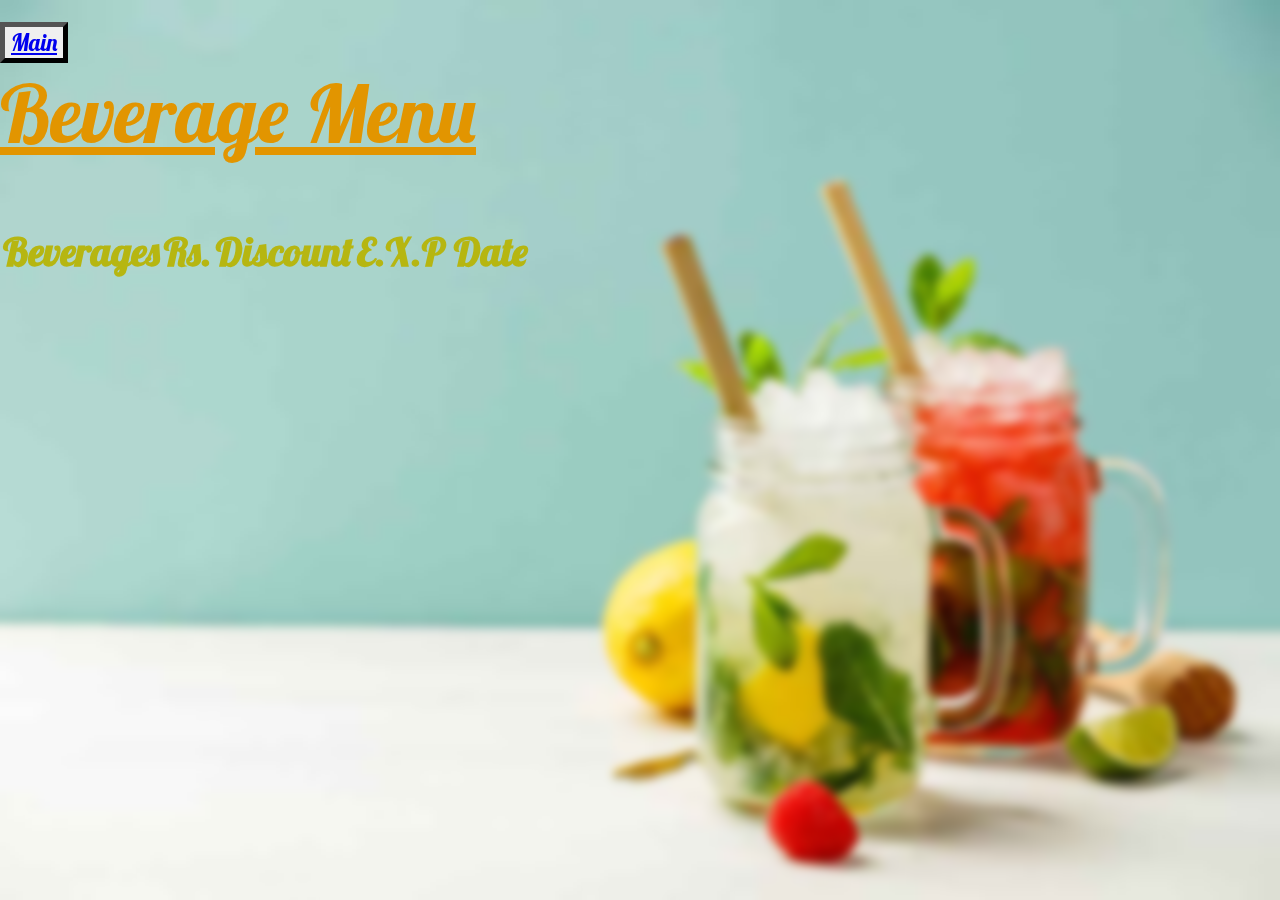
<file: Pgs/beverageMenu.html>
<!DOCTYPE html>
<html lang="en">

<head>
  <meta charset="utf-8">
  <meta name="viewport" content="width=device-width, initial-scale=1">
  <title>Beverage Menu</title>
  <link rel="stylesheet" href="../Style/burger-menu.css">
  <link rel="stylesheet" href="../Style/beverage-menu.css">
  <link href="https://cdn.jsdelivr.net/npm/bootstrap@5.3.2/dist/css/bootstrap.min.css" rel="stylesheet"
    integrity="sha384-T3c6CoIi6uLrA9TneNEoa7RxnatzjcDSCmG1MXxSR1GAsXEV/Dwwykc2MPK8M2HN" crossorigin="anonymous">

  <link rel="preconnect" href="https://fonts.googleapis.com">
  <link rel="preconnect" href="https://fonts.gstatic.com" crossorigin>
  <link rel="preconnect" href="https://fonts.googleapis.com">
  <link rel="preconnect" href="https://fonts.gstatic.com" crossorigin>
  <link
    href="https://fonts.googleapis.com/css2?family=Leckerli+One&family=Lilita+One&family=Lobster&family=Roboto:ital,wght@0,400;1,300&display=swap"
    rel="stylesheet">
</head>

<body>
  <div class="container col-lg-12 col-md-4">
    <div class="row">
      <div class="col-1 text-center">
        <button type="button" class="btn btn-outline-danger" id="main">
        <a href="./menu.html"> Main</a>
         </button>
      </div>
      <div class="col-10 text-center" id="burger-menu">
        Beverage Menu
      </div>
    </div>
    <table class="table" id="tbl">
      <thead>
        <tr>
          <th scope="col" id="top">Beverages</th>
          <th scope="col" id="top">Rs.</th>
          <th scope="col" id="top">Discount</th>
          <th scope="col" id="top">E.X.P Date</th>
        </tr>
        <tbody>
          
        </tbody>
      </thead>
    </table>
    <Script src="../Js/bevUpdate.js"></Script>
    <script src="https://cdn.jsdelivr.net/npm/bootstrap@5.3.2/dist/js/bootstrap.bundle.min.js"
      integrity="sha384-C6RzsynM9kWDrMNeT87bh95OGNyZPhcTNXj1NW7RuBCsyN/o0jlpcV8Qyq46cDfL"
      crossorigin="anonymous"></script>
</body>

</html>
</file>
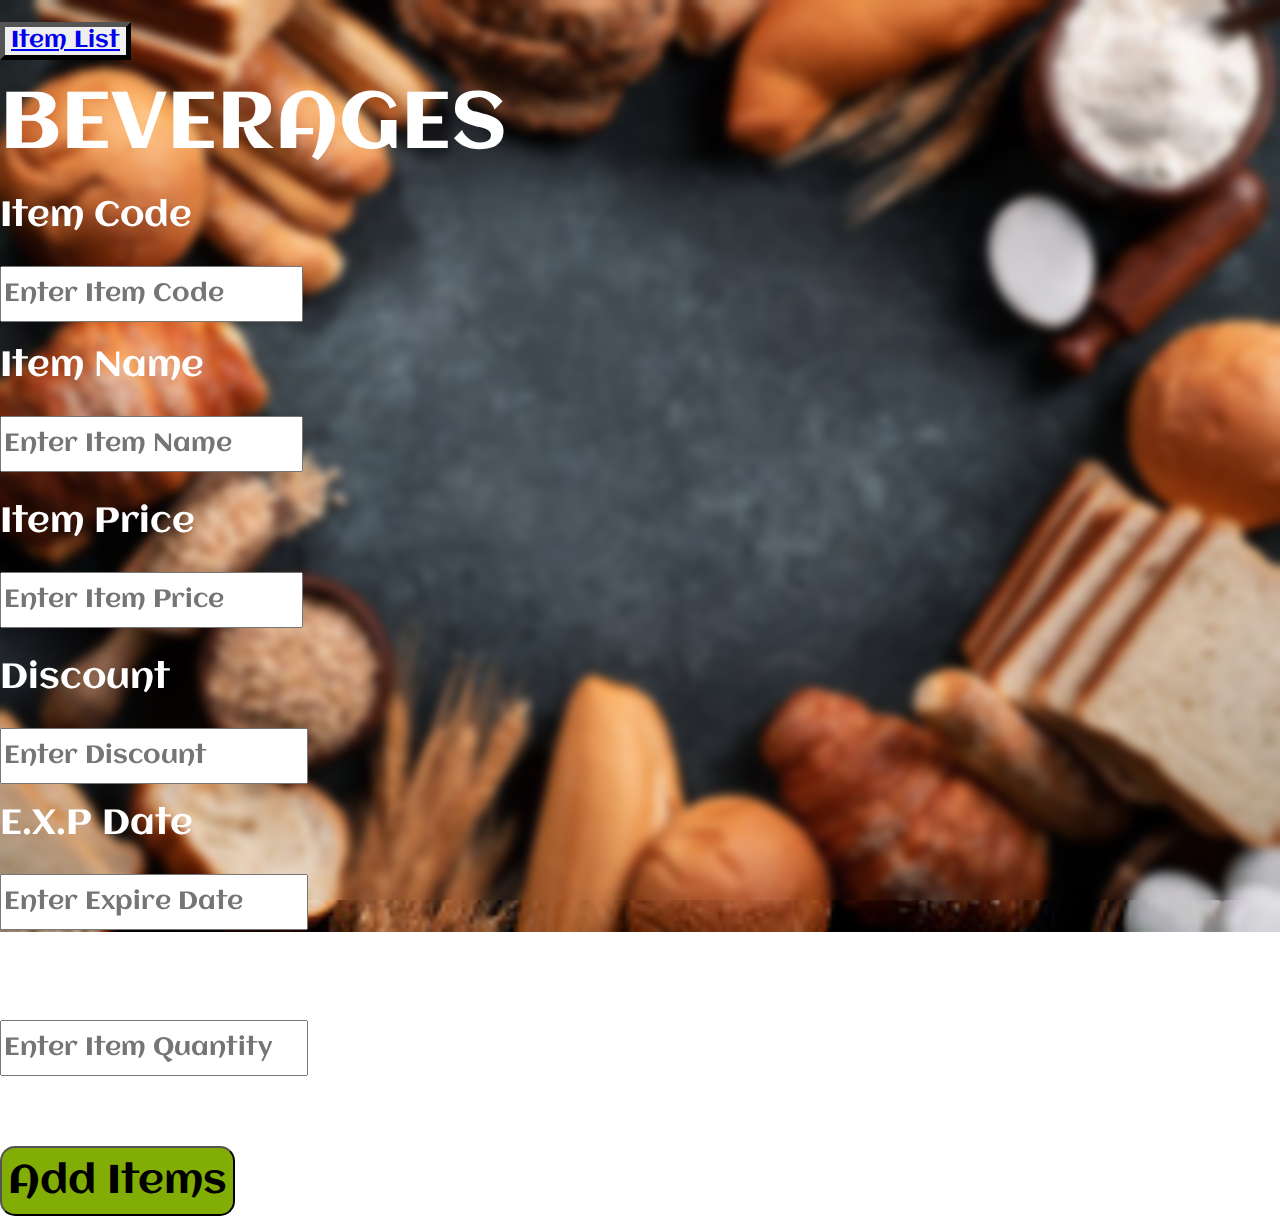
<file: Pgs/beveragesItem.html>
<!doctype html>
<html lang="en">

<head>
    <meta charset="utf-8">
    <meta name="viewport" content="width=device-width, initial-scale=1">
    <title>Add Item-Beverages</title>
    <link href="https://cdn.jsdelivr.net/npm/bootstrap@5.3.2/dist/css/bootstrap.min.css" rel="stylesheet"
        integrity="sha384-T3c6CoIi6uLrA9TneNEoa7RxnatzjcDSCmG1MXxSR1GAsXEV/Dwwykc2MPK8M2HN" crossorigin="anonymous">
    <link rel="stylesheet" href="../Style/burger-item.css">
    <link rel="preconnect" href="https://fonts.googleapis.com">
    <link rel="preconnect" href="https://fonts.gstatic.com" crossorigin>
    <link href="https://fonts.googleapis.com/css2?family=Aclonica&display=swap" rel="stylesheet">
</head>

<body>
    <div class="container">
       <form action="beverageMenu.html">
        <div class="row">
            <div class="col-1 text-center">
                <button type="button" class="btn btn-outline-danger" id="btn">
                <a href="./addItemMenu.html"> Item&nbspList</a>
                   </button>
            </div>
            <div class="col-lg-10 text-center" id="title">
                BEVERAGES
            </div>
        </div>
        <div class="row">
            <div class="col-lg-3 col-md-12 text-center" id="lbl">
               Item Code    
            </div>
            <div class="txt col-lg-8 col-md-6 text-center" >
                <input class="form-control txt" type="text" placeholder="Enter Item Code" aria-label="default input example" id="txtCode">
            </div>
        </div>
        <div class="row">
            <div class="col-lg-3 col-md-12 text-center" id="lbl">
               Item Name    
            </div>
            <div class="col-lg-8 col-md-6 text-center" >
                <input class="form-control txt" type="text" placeholder="Enter Item Name" aria-label="default input example" id="txtName" >
            </div>
        </div>
        <div class="row">
            <div class="col-lg-3 col-md-12 text-center" id="lbl">
               Item Price    
            </div>
            <div class="col-lg-8 col-md-6 text-center" >
                <input class="form-control txt" type="text" placeholder="Enter Item Price" aria-label="default input example" id="txtPrice">
            </div>
        </div>
        <div class="row">
            <div class="col-lg-3 col-md-12 text-center" id="lbl">
               Discount    
            </div>
            <div class="col-lg-8 col-md-6 text-center" >
                <input class="form-control txtD" type="text" placeholder="Enter Discount" aria-label="default input example" id="txtDis" >
            </div>
        </div>
        <div class="row">
            <div class="col-lg-3 col-md-12 text-center" id="lbl">
               E.X.P Date    
            </div>
            <div class="col-lg-8 col-md-6 text-center" >
                <input class="form-control txtD" type="text" placeholder="Enter Expire Date" aria-label="default input example" id="txtExp" >
            </div>
        </div>
        <div class="row">
            <div class="col-lg-3 col-md-12 text-center" id="lbl">
               Item Qty    
            </div>
            <div class="col-lg-8 col-md-6 text-center" >
                <input class="form-control txtD" type="text" placeholder="Enter Item Quantity" aria-label="default input example" id="txtQty">
            </div>
        </div>
        <div class="row">
            <div class="col-12 text-lg-end text-sm-end">
                <button type="button" class="btn btn-success btnAdd" onclick="add()">Add&nbsp;Items</button>
            </div>
        </div>
       </form>
    </div>


    <script src="../Js/bevAdd.js"></script>
    <script src="https://cdn.jsdelivr.net/npm/bootstrap@5.3.2/dist/js/bootstrap.bundle.min.js"
        integrity="sha384-C6RzsynM9kWDrMNeT87bh95OGNyZPhcTNXj1NW7RuBCsyN/o0jlpcV8Qyq46cDfL"
        crossorigin="anonymous"></script>
</body>

</html>
</file>
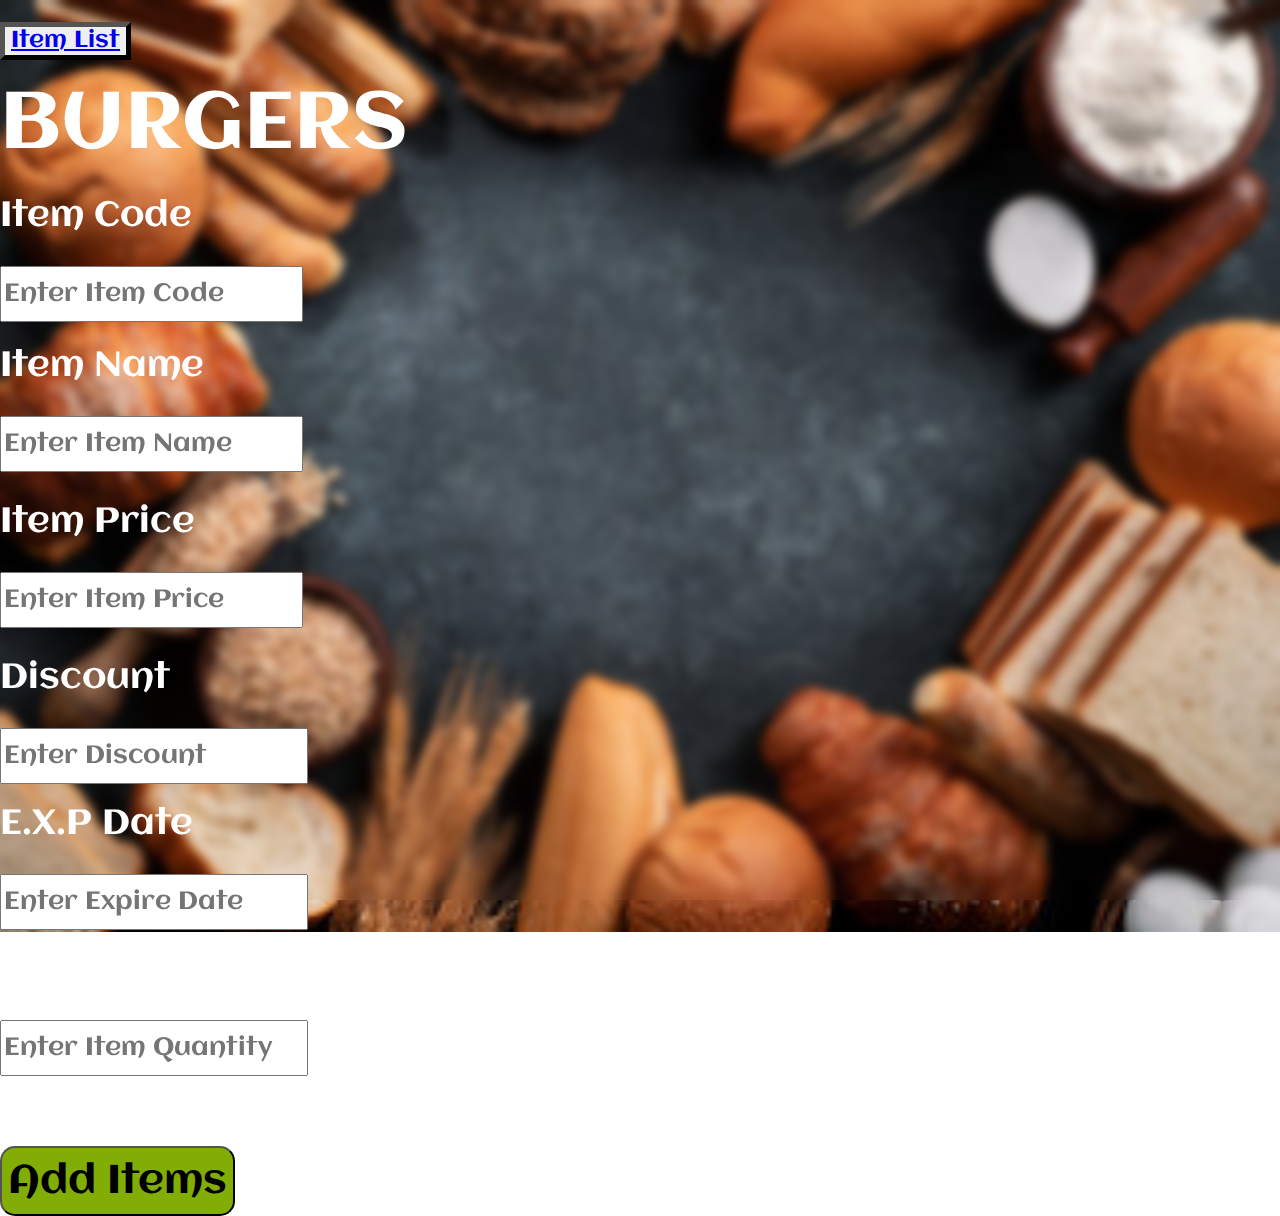
<file: Pgs/burgerItem.html>
<!doctype html>
<html lang="en">

<head>
    <meta charset="utf-8">
    <meta name="viewport" content="width=device-width, initial-scale=1">
    <title>Add Item-Burger</title>
    <link href="https://cdn.jsdelivr.net/npm/bootstrap@5.3.2/dist/css/bootstrap.min.css" rel="stylesheet"
        integrity="sha384-T3c6CoIi6uLrA9TneNEoa7RxnatzjcDSCmG1MXxSR1GAsXEV/Dwwykc2MPK8M2HN" crossorigin="anonymous">
    <link rel="stylesheet" href="../Style/burger-item.css">
    <link rel="preconnect" href="https://fonts.googleapis.com">
    <link rel="preconnect" href="https://fonts.gstatic.com" crossorigin>
    <link href="https://fonts.googleapis.com/css2?family=Aclonica&display=swap" rel="stylesheet">
</head>

<body>
    <div class="container">
        <form action="burgerMenu.html">
            <div class="row">
                <div class="col-1 text-center">
                    <button type="button" class="btn btn-outline-danger" id="btn">
                        <a href="./addItemMenu.html">Item&nbspList</a>
                    </button>
                </div>
                <div class="col-lg-10 text-center" id="title">
                    BURGERS
                </div>
            </div>
            <div class="row">
                <div class="col-lg-3 col-md-12 text-center" id="lbl">
                    Item Code
                </div>
                <div class="txt col-lg-8 col-md-6 text-center">
                    <input class="form-control txt" type="text" placeholder="Enter Item Code"
                        aria-label="default input example" id="txtCode">
                </div>
            </div>
            <div class="row">
                <div class="col-lg-3 col-md-12 text-center" id="lbl">
                    Item Name
                </div>
                <div class="col-lg-8 col-md-6 text-center">
                    <input class="form-control txt" type="text" placeholder="Enter Item Name"
                        aria-label="default input example" id="txtName">
                </div>
            </div>
            <div class="row">
                <div class="col-lg-3 col-md-12 text-center" id="lbl">
                    Item Price
                </div>
                <div class="col-lg-8 col-md-6 text-center">
                    <input class="form-control txt" type="text" placeholder="Enter Item Price"
                        aria-label="default input example" id="txtPrice">
                </div>
            </div>
            <div class="row">
                <div class="col-lg-3 col-md-12 text-center" id="lbl">
                    Discount
                </div>
                <div class="col-lg-8 col-md-6 text-center">
                    <input class="form-control txtD" type="text" placeholder="Enter Discount"
                        aria-label="default input example" id="txtDis">
                </div>
            </div>
            <div class="row">
                <div class="col-lg-3 col-md-12 text-center" id="lbl">
                    E.X.P Date
                </div>
                <div class="col-lg-8 col-md-6 text-center">
                    <input class="form-control txtD" type="text" placeholder="Enter Expire Date"
                        aria-label="default input example" id="txtExp">
                </div>
            </div>
            <div class="row">
                <div class="col-lg-3 col-md-12 text-center" id="lbl">
                    Item Qty
                </div>
                <div class="col-lg-8 col-md-6 text-center">
                    <input class="form-control txtD" type="text" placeholder="Enter Item Quantity"
                        aria-label="default input example" id="txtQty">
                </div>
            </div>
            <div class="row">
                <div class="col-12 text-lg-end text-sm-end">
                    <button type="button" class="btn btn-success btnAdd" onclick="add()">Add&nbsp;Items</button>
                </div>
            </div>
        </form>
    </div>


    <script src="../Js/BurgerAdd.js"></script>
    <script src="https://cdn.jsdelivr.net/npm/bootstrap@5.3.2/dist/js/bootstrap.bundle.min.js"
        integrity="sha384-C6RzsynM9kWDrMNeT87bh95OGNyZPhcTNXj1NW7RuBCsyN/o0jlpcV8Qyq46cDfL"
        crossorigin="anonymous"></script>
</body>

</html>
</file>
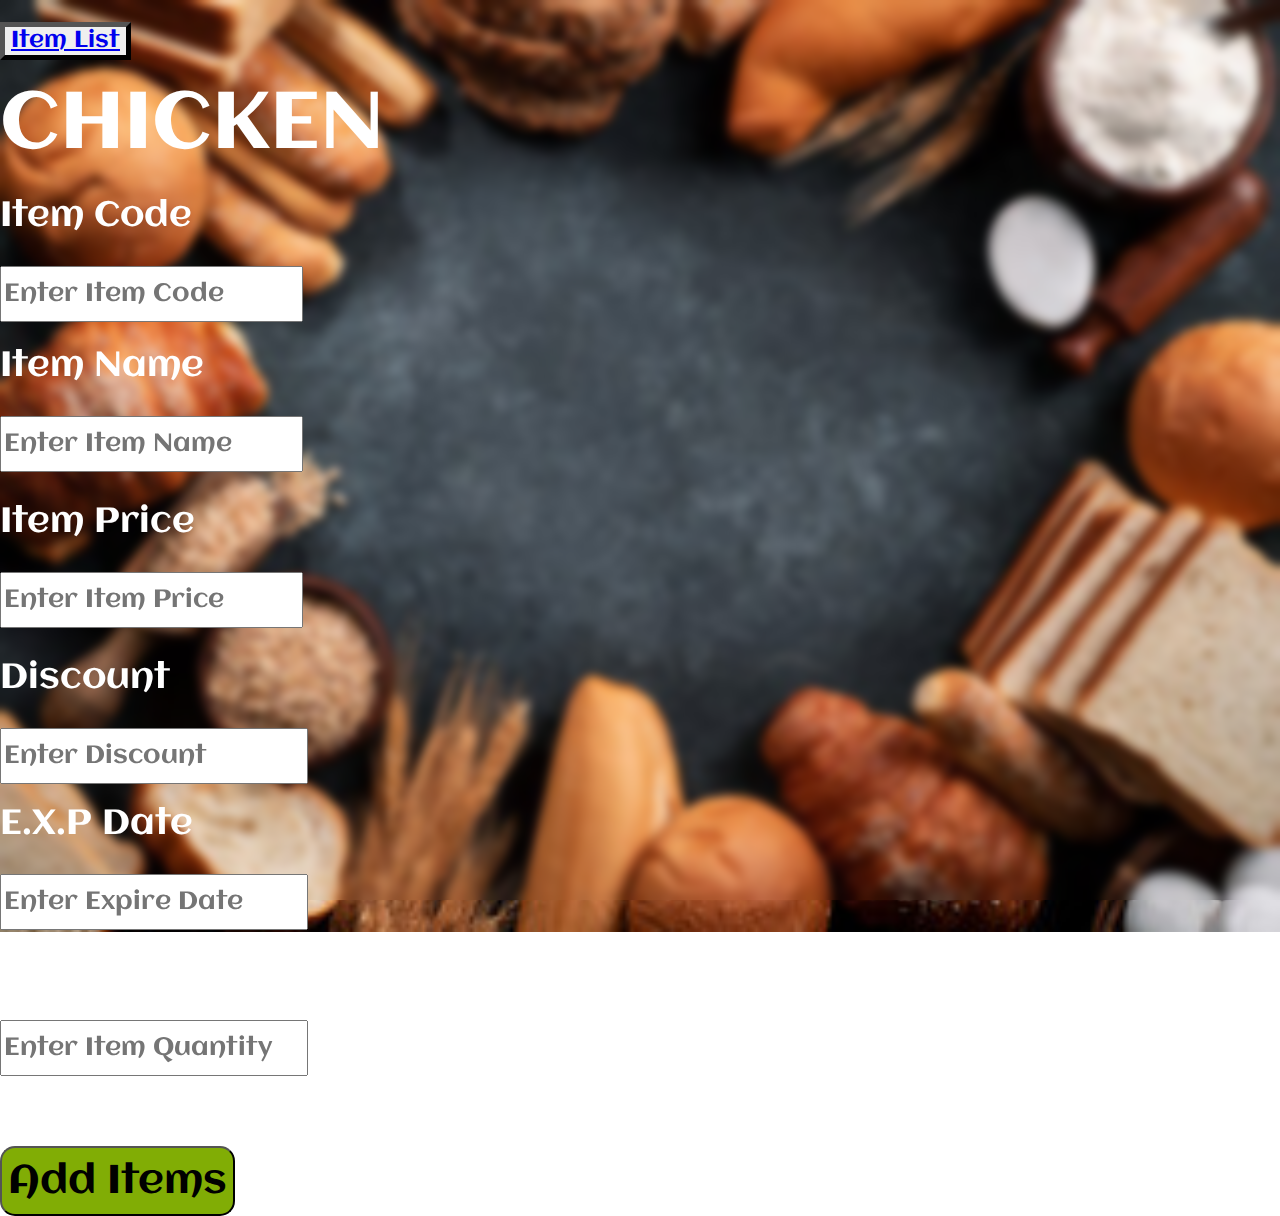
<file: Pgs/chickenItem.html>
<!doctype html>
<html lang="en">

<head>
    <meta charset="utf-8">
    <meta name="viewport" content="width=device-width, initial-scale=1">
    <title>Add Item-Chicken</title>
    <link href="https://cdn.jsdelivr.net/npm/bootstrap@5.3.2/dist/css/bootstrap.min.css" rel="stylesheet"
        integrity="sha384-T3c6CoIi6uLrA9TneNEoa7RxnatzjcDSCmG1MXxSR1GAsXEV/Dwwykc2MPK8M2HN" crossorigin="anonymous">
    <link rel="stylesheet" href="../Style/burger-item.css">
    <link rel="preconnect" href="https://fonts.googleapis.com">
    <link rel="preconnect" href="https://fonts.gstatic.com" crossorigin>
    <link href="https://fonts.googleapis.com/css2?family=Aclonica&display=swap" rel="stylesheet">
</head>

<body>
    <div class="container">
        <form action="chickenMenu.html">
            <div class="row">
                <div class="col-1 text-center">
                    <button type="button" class="btn btn-outline-danger" id="btn">
                        <a href="./addItemMenu.html"> Item&nbspList</a>
                       </button>
                </div>
                <div class="col-lg-10 text-center" id="title">
                    CHICKEN
                </div>
            </div>
            <div class="row">
                <div class="col-lg-3 col-md-12 text-center" id="lbl">
                    Item Code
                </div>
                <div class="txt col-lg-8 col-md-6 text-center">
                    <input class="form-control txt" type="text" placeholder="Enter Item Code"
                        aria-label="default input example" id="txtCode">
                </div>
            </div>
            <div class="row">
                <div class="col-lg-3 col-md-12 text-center" id="lbl">
                    Item Name
                </div>
                <div class="col-lg-8 col-md-6 text-center">
                    <input class="form-control txt" type="text" placeholder="Enter Item Name"
                        aria-label="default input example" id="txtName">
                </div>
            </div>
            <div class="row">
                <div class="col-lg-3 col-md-12 text-center" id="lbl">
                    Item Price
                </div>
                <div class="col-lg-8 col-md-6 text-center">
                    <input class="form-control txt" type="text" placeholder="Enter Item Price"
                        aria-label="default input example" id="txtPrice">
                </div>
            </div>
            <div class="row">
                <div class="col-lg-3 col-md-12 text-center" id="lbl">
                    Discount
                </div>
                <div class="col-lg-8 col-md-6 text-center">
                    <input class="form-control txtD" type="text" placeholder="Enter Discount"
                        aria-label="default input example" id="txtDis">
                </div>
            </div>
            <div class="row">
                <div class="col-lg-3 col-md-12 text-center" id="lbl">
                    E.X.P Date
                </div>
                <div class="col-lg-8 col-md-6 text-center">
                    <input class="form-control txtD" type="text" placeholder="Enter Expire Date"
                        aria-label="default input example" id="txtExp">
                </div>
            </div>
            <div class="row">
                <div class="col-lg-3 col-md-12 text-center" id="lbl">
                    Item Qty
                </div>
                <div class="col-lg-8 col-md-6 text-center">
                    <input class="form-control txtD" type="text" placeholder="Enter Item Quantity"
                        aria-label="default input example" id="txtQty">
                </div>
            </div>
            <div class="row">
                <div class="col-12 text-lg-end text-sm-end">
                    <button type="button" class="btn btn-success btnAdd" onclick="add()">Add&nbsp;Items</button>
                </div>
            </div>
        </form>
    </div>


    <script src="../Js/chickenAdd.js"></script>
    <script src="https://cdn.jsdelivr.net/npm/bootstrap@5.3.2/dist/js/bootstrap.bundle.min.js"
        integrity="sha384-C6RzsynM9kWDrMNeT87bh95OGNyZPhcTNXj1NW7RuBCsyN/o0jlpcV8Qyq46cDfL"
        crossorigin="anonymous"></script>
</body>

</html>
</file>
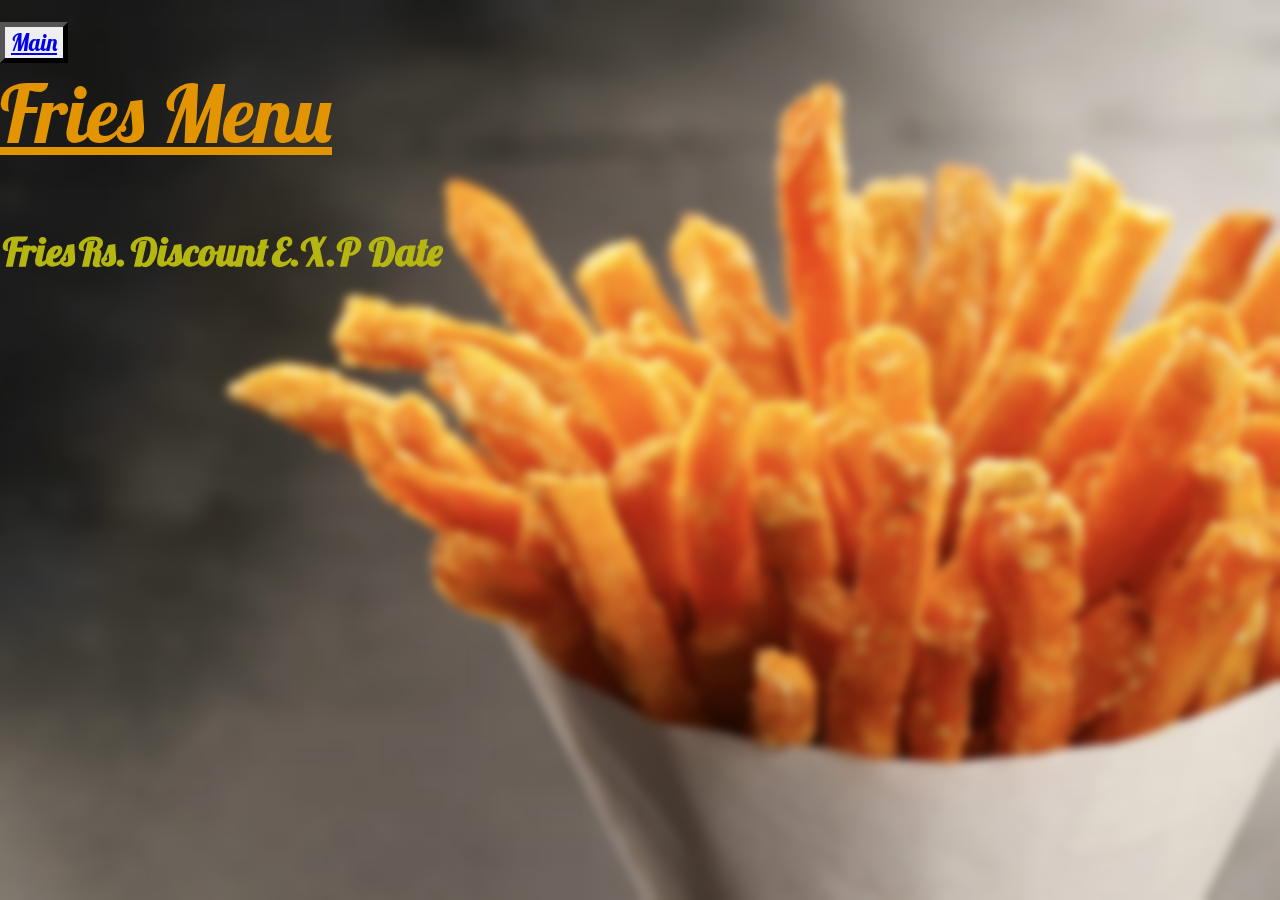
<file: Pgs/friesMenu.html>
<!DOCTYPE html>
<html lang="en">

<head>
  <meta charset="utf-8">
  <meta name="viewport" content="width=device-width, initial-scale=1">
  <title>Fries Menu</title>
  <link rel="stylesheet" href="../Style/burger-menu.css">
  <link rel="stylesheet" href="../Style/fries-menu.css">
  <link href="https://cdn.jsdelivr.net/npm/bootstrap@5.3.2/dist/css/bootstrap.min.css" rel="stylesheet"
    integrity="sha384-T3c6CoIi6uLrA9TneNEoa7RxnatzjcDSCmG1MXxSR1GAsXEV/Dwwykc2MPK8M2HN" crossorigin="anonymous">

  <link rel="preconnect" href="https://fonts.googleapis.com">
  <link rel="preconnect" href="https://fonts.gstatic.com" crossorigin>
  <link rel="preconnect" href="https://fonts.googleapis.com">
  <link rel="preconnect" href="https://fonts.gstatic.com" crossorigin>
  <link
    href="https://fonts.googleapis.com/css2?family=Leckerli+One&family=Lilita+One&family=Lobster&family=Roboto:ital,wght@0,400;1,300&display=swap"
    rel="stylesheet">
</head>

<body>
  <div class="container col-lg-12 col-md-4">
    <div class="row">
      <div class="col-1 text-center">
        <button type="button" class="btn btn-outline-danger" id="main">
          <a href="./menu.html"> Main</a>
         </button>
      </div>
      <div class="col-10 text-center" id="burger-menu">
        Fries Menu
      </div>
    </div>
    <table class="table" id="tbl">
      <thead>
        <tr>
          <th scope="col" id="top">Fries</th>
          <th scope="col" id="top">Rs.</th>
          <th scope="col" id="top">Discount</th>
          <th scope="col" id="top">E.X.P Date</th>
        </tr>
      </thead>

      <tbody>
        
      </tbody>
    </table>
    <Script src="../Js/FriesUpdate.js"></Script>
    <script src="https://cdn.jsdelivr.net/npm/bootstrap@5.3.2/dist/js/bootstrap.bundle.min.js"
      integrity="sha384-C6RzsynM9kWDrMNeT87bh95OGNyZPhcTNXj1NW7RuBCsyN/o0jlpcV8Qyq46cDfL"
      crossorigin="anonymous"></script>
</body>

</html>
</file>
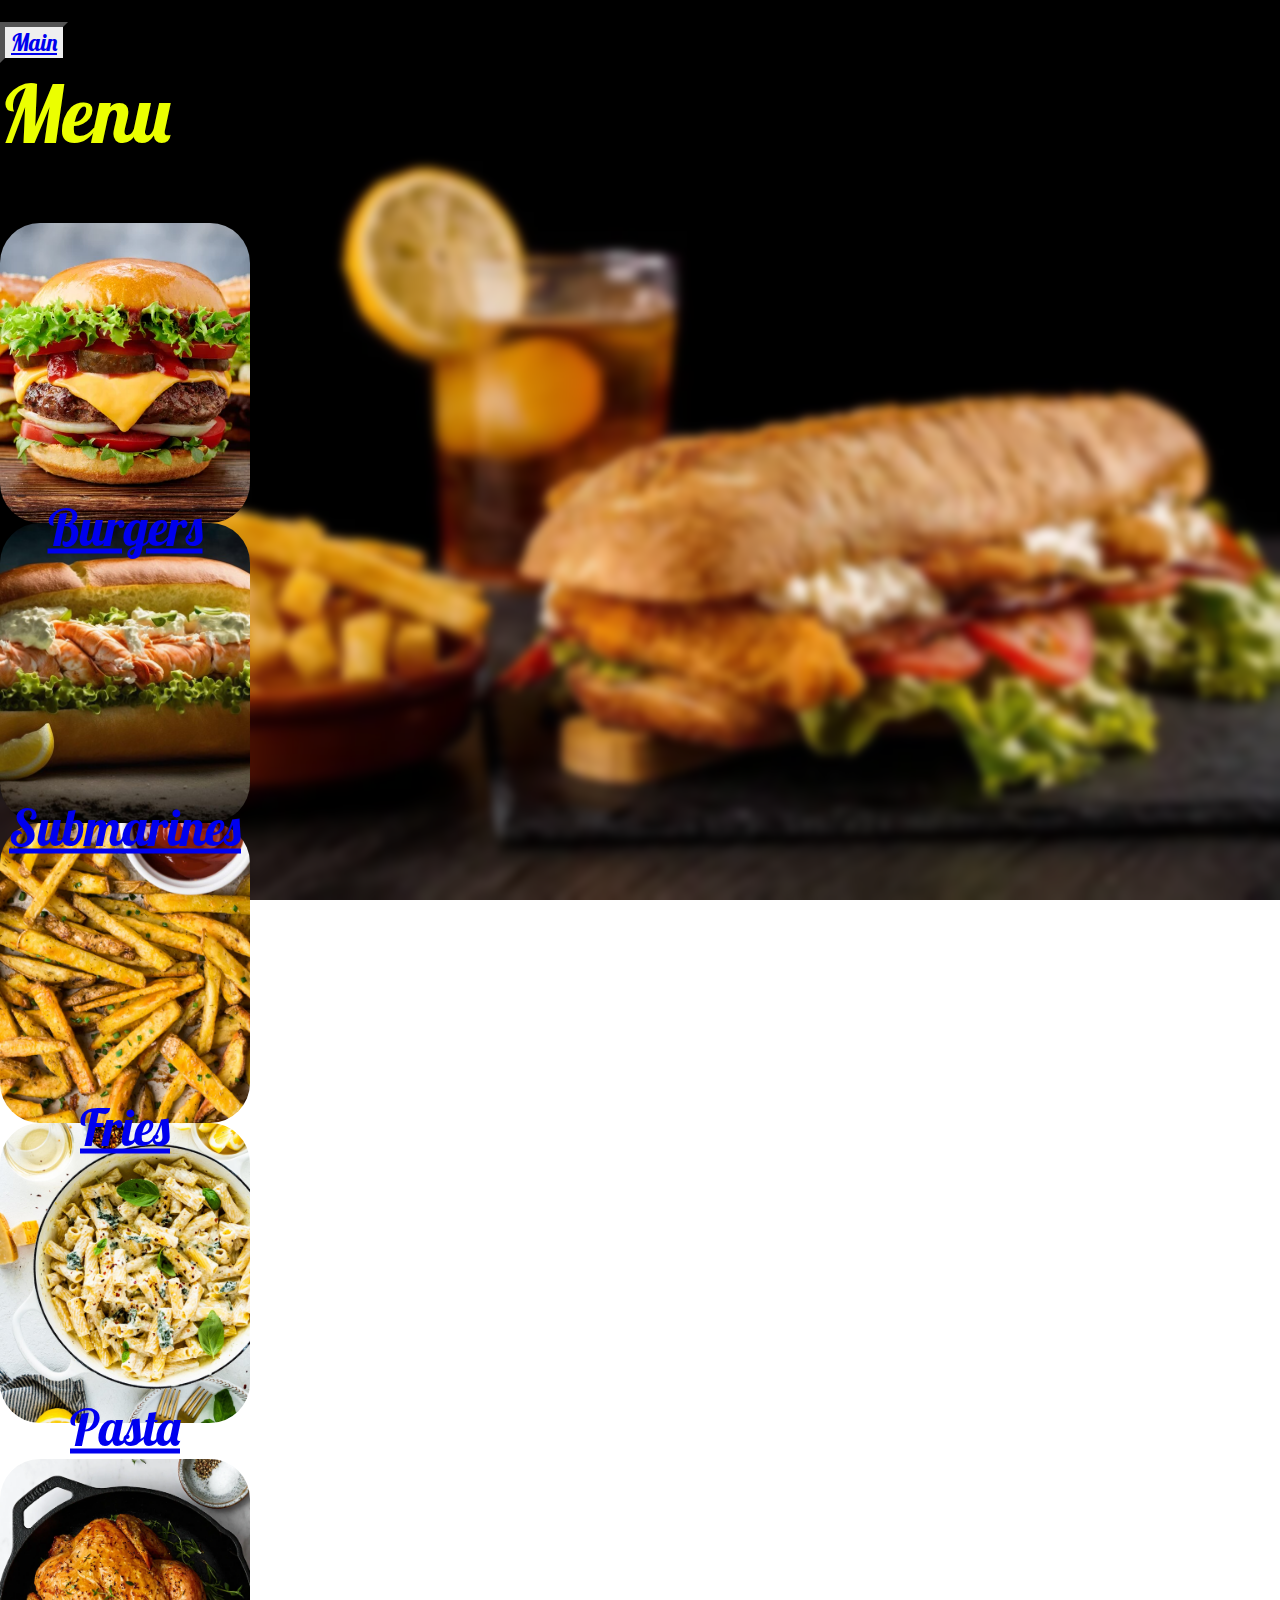
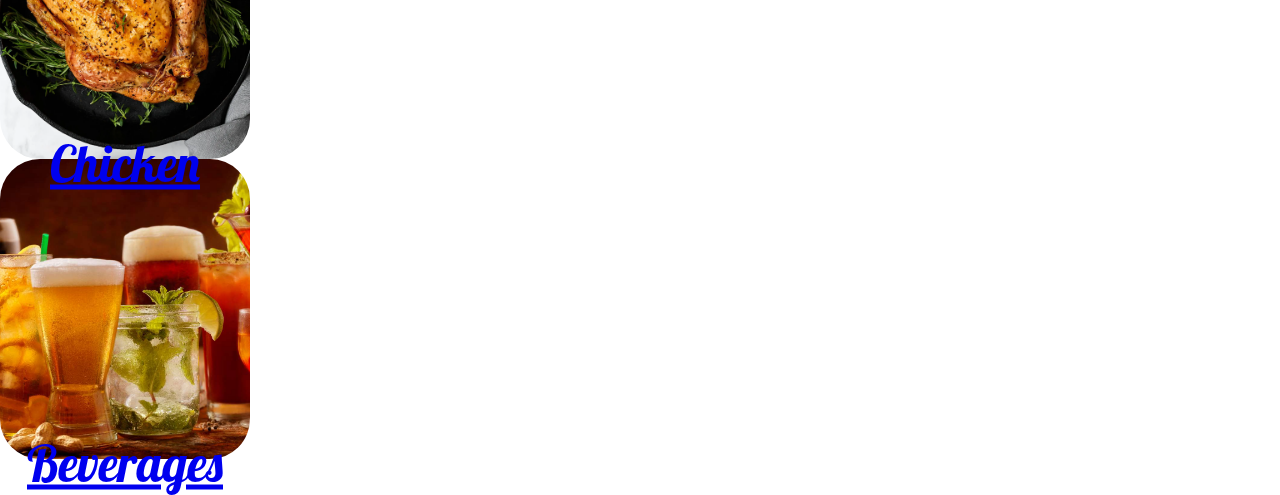
<file: Pgs/menu.html>
<!doctype html>
<html lang="en">

<head>
    <meta charset="utf-8">
    <meta name="viewport" content="width=device-width, initial-scale=1">
    <title>Menu</title>
    <link rel="stylesheet" href="../Style/menu.css">
    <link href="https://cdn.jsdelivr.net/npm/bootstrap@5.3.2/dist/css/bootstrap.min.css" rel="stylesheet"
        integrity="sha384-T3c6CoIi6uLrA9TneNEoa7RxnatzjcDSCmG1MXxSR1GAsXEV/Dwwykc2MPK8M2HN" crossorigin="anonymous">
    <link
        href="https://fonts.googleapis.com/css2?family=Leckerli+One&family=Lobster&family=Roboto:ital,wght@0,400;1,300&display=swap"
        rel="stylesheet">
</head>

<body>
    <div class="container">
        <div class="row">
            <div class="col-1 text-center">
                <button type="button" class="btn btn-outline-danger" id="main">
                    <a href="../index.html"> Main</a>    
                   
                </button>
            </div>
            <div class="col-10 text-center" id="menu">
                Menu
            </div>
        </div>

        <div class="row g-3">
            <div class="col-lg-3 col-sm-6 d-flex justify-content-center">
                <div class="card">
                    <img src="../img/burger.jpg" alt="Burgers" class="card-img">
                    <div class="card-img-overlay">
                        <div class="card-body">
                            <a href="../Pgs/burgerMenu.html"> Burgers</a>
                        </div>
                    </div>
                </div>
            </div>
            <div class="col-lg-3 col-sm-6 d-flex justify-content-center">
                <div class="card">
                    <img src="../img/Submarine.jpg" alt="Subs" class="card-img">
                    <div class="card-img-overlay">
                        <div class="card-body">
                            <a href="./submarineMenu.html"> Submarines</a>
                            
                        </div>
                    </div>
                </div>
            </div>
            <div class="col-lg-3 col-sm-6 d-flex justify-content-center ">
                <div class="card">
                    <img src="../img/Fries.jpg" alt="Fries" class="card-img">
                    <div class="card-img-overlay">
                        <div class="card-body">
                            <a href="friesMenu.html">Fries</a>
                        </div>
                    </div>
                </div>
            </div>
            <div class="col-lg-3 col-sm-6 d-flex justify-content-center ">
                <div class="card">
                    <img src="../img/pasta.jpg" alt="Pasta" class="card-img">
                    <div class="card-img-overlay">
                        <div class="card-body">
                            <a href="pastaMenu.html">Pasta</a>
                            
                        </div>
                    </div>
                </div>
            </div>
            <br><br>

        </div>
        <div class="row g-3">
            <div class="col-lg-3 col-sm-6 d-flex justify-content-center">
                <div>
                    <div class="card">
                        <img src="../img/Chicken.jpg" alt="Chicken" class="card-img">
                        <div class="card-img-overlay">
                            <div class="card-body">
                                <a href="chickenMenu.html">Chicken</a>
                                
                            </div>
                        </div>
                    </div>
                </div>
            </div>
            <div class="col-lg-3 col-sm-6 d-flex justify-content-center">
                <div>
                    <div class="card">
                        <img src="../img/Beverages.jpg" alt="Beverages" class="card-img">
                        <div class="card-img-overlay">
                            <div class="card-body">
                                <a href="beverageMenu.html">Beverages</a>
                            </div>
                        </div>
                    </div>
                </div>
            </div>
        </div>
    </div>

    <script src="https://cdn.jsdelivr.net/npm/bootstrap@5.3.2/dist/js/bootstrap.bundle.min.js"
        integrity="sha384-C6RzsynM9kWDrMNeT87bh95OGNyZPhcTNXj1NW7RuBCsyN/o0jlpcV8Qyq46cDfL"
        crossorigin="anonymous"></script>
</body>

</html>
</file>
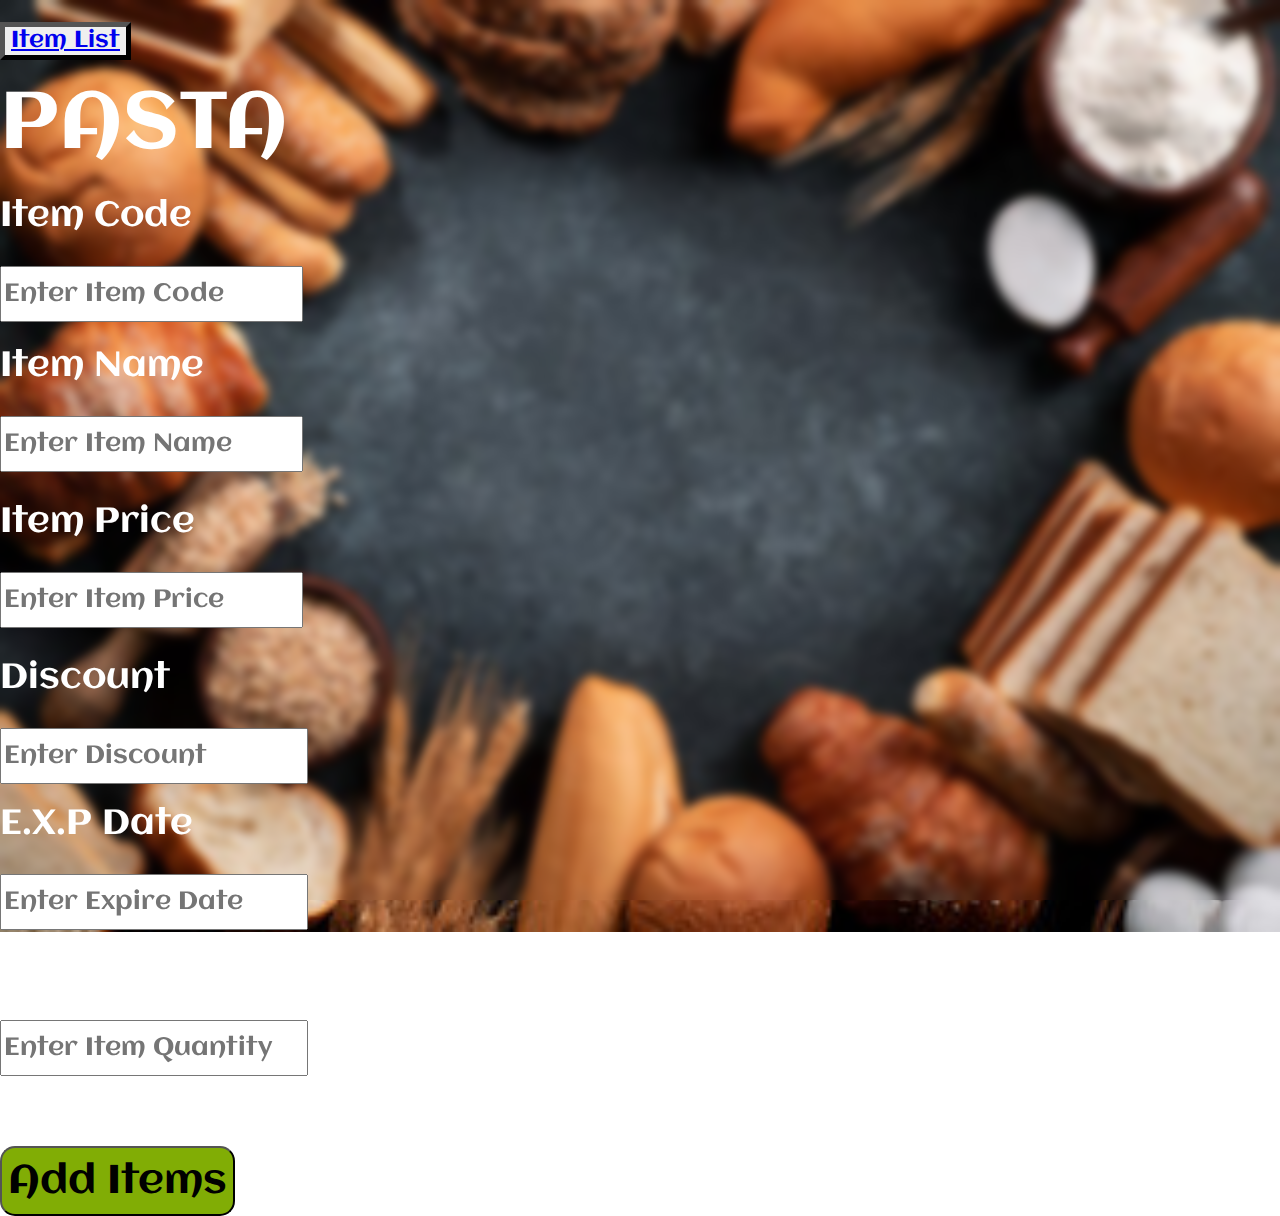
<file: Pgs/pastaItem.html>
<!doctype html>
<html lang="en">

<head>
    <meta charset="utf-8">
    <meta name="viewport" content="width=device-width, initial-scale=1">
    <title>Add Item-Pasta</title>
    <link href="https://cdn.jsdelivr.net/npm/bootstrap@5.3.2/dist/css/bootstrap.min.css" rel="stylesheet"
        integrity="sha384-T3c6CoIi6uLrA9TneNEoa7RxnatzjcDSCmG1MXxSR1GAsXEV/Dwwykc2MPK8M2HN" crossorigin="anonymous">
    <link rel="stylesheet" href="../Style/burger-item.css">
    <link rel="preconnect" href="https://fonts.googleapis.com">
    <link rel="preconnect" href="https://fonts.gstatic.com" crossorigin>
    <link href="https://fonts.googleapis.com/css2?family=Aclonica&display=swap" rel="stylesheet">
</head>

<body>
    <div class="container">
        <form action="pastaMenu.html">
            <div class="row">
                <div class="col-1 text-center">
                    <button type="button" class="btn btn-outline-danger" id="btn">
                        <a href="./addItemMenu.html"> Item&nbspList</a>
                       </button>
                </div>
                <div class="col-lg-10 text-center" id="title">
                    PASTA
                </div>
            </div>
            <div class="row">
                <div class="col-lg-3 col-md-12 text-center" id="lbl">
                   Item Code    
                </div>
                <div class="txt col-lg-8 col-md-6 text-center" >
                    <input class="form-control txt" type="text" placeholder="Enter Item Code" aria-label="default input example" id="txtCode">
                </div>
            </div>
            <div class="row">
                <div class="col-lg-3 col-md-12 text-center" id="lbl">
                   Item Name    
                </div>
                <div class="col-lg-8 col-md-6 text-center" >
                    <input class="form-control txt" type="text" placeholder="Enter Item Name" aria-label="default input example" id="txtName" >
                </div>
            </div>
            <div class="row">
                <div class="col-lg-3 col-md-12 text-center" id="lbl">
                   Item Price    
                </div>
                <div class="col-lg-8 col-md-6 text-center" >
                    <input class="form-control txt" type="text" placeholder="Enter Item Price" aria-label="default input example" id="txtPrice">
                </div>
            </div>
            <div class="row">
                <div class="col-lg-3 col-md-12 text-center" id="lbl">
                   Discount    
                </div>
                <div class="col-lg-8 col-md-6 text-center" >
                    <input class="form-control txtD" type="text" placeholder="Enter Discount" aria-label="default input example" id="txtDis" >
                </div>
            </div>
            <div class="row">
                <div class="col-lg-3 col-md-12 text-center" id="lbl">
                   E.X.P Date    
                </div>
                <div class="col-lg-8 col-md-6 text-center" >
                    <input class="form-control txtD" type="text" placeholder="Enter Expire Date" aria-label="default input example" id="txtExp" >
                </div>
            </div>
            <div class="row">
                <div class="col-lg-3 col-md-12 text-center" id="lbl">
                   Item Qty    
                </div>
                <div class="col-lg-8 col-md-6 text-center" >
                    <input class="form-control txtD" type="text" placeholder="Enter Item Quantity" aria-label="default input example" id="txtQty">
                </div>
            </div>
            <div class="row">
                <div class="col-12 text-lg-end text-sm-end">
                    <button type="button" class="btn btn-success btnAdd" onclick="add()">Add&nbsp;Items</button>
                </div>
            </div>
        </form>
    </div>


    <script src="../Js/pastaAdd.js"></script>
    <script src="https://cdn.jsdelivr.net/npm/bootstrap@5.3.2/dist/js/bootstrap.bundle.min.js"
        integrity="sha384-C6RzsynM9kWDrMNeT87bh95OGNyZPhcTNXj1NW7RuBCsyN/o0jlpcV8Qyq46cDfL"
        crossorigin="anonymous"></script>
</body>

</html>
</file>
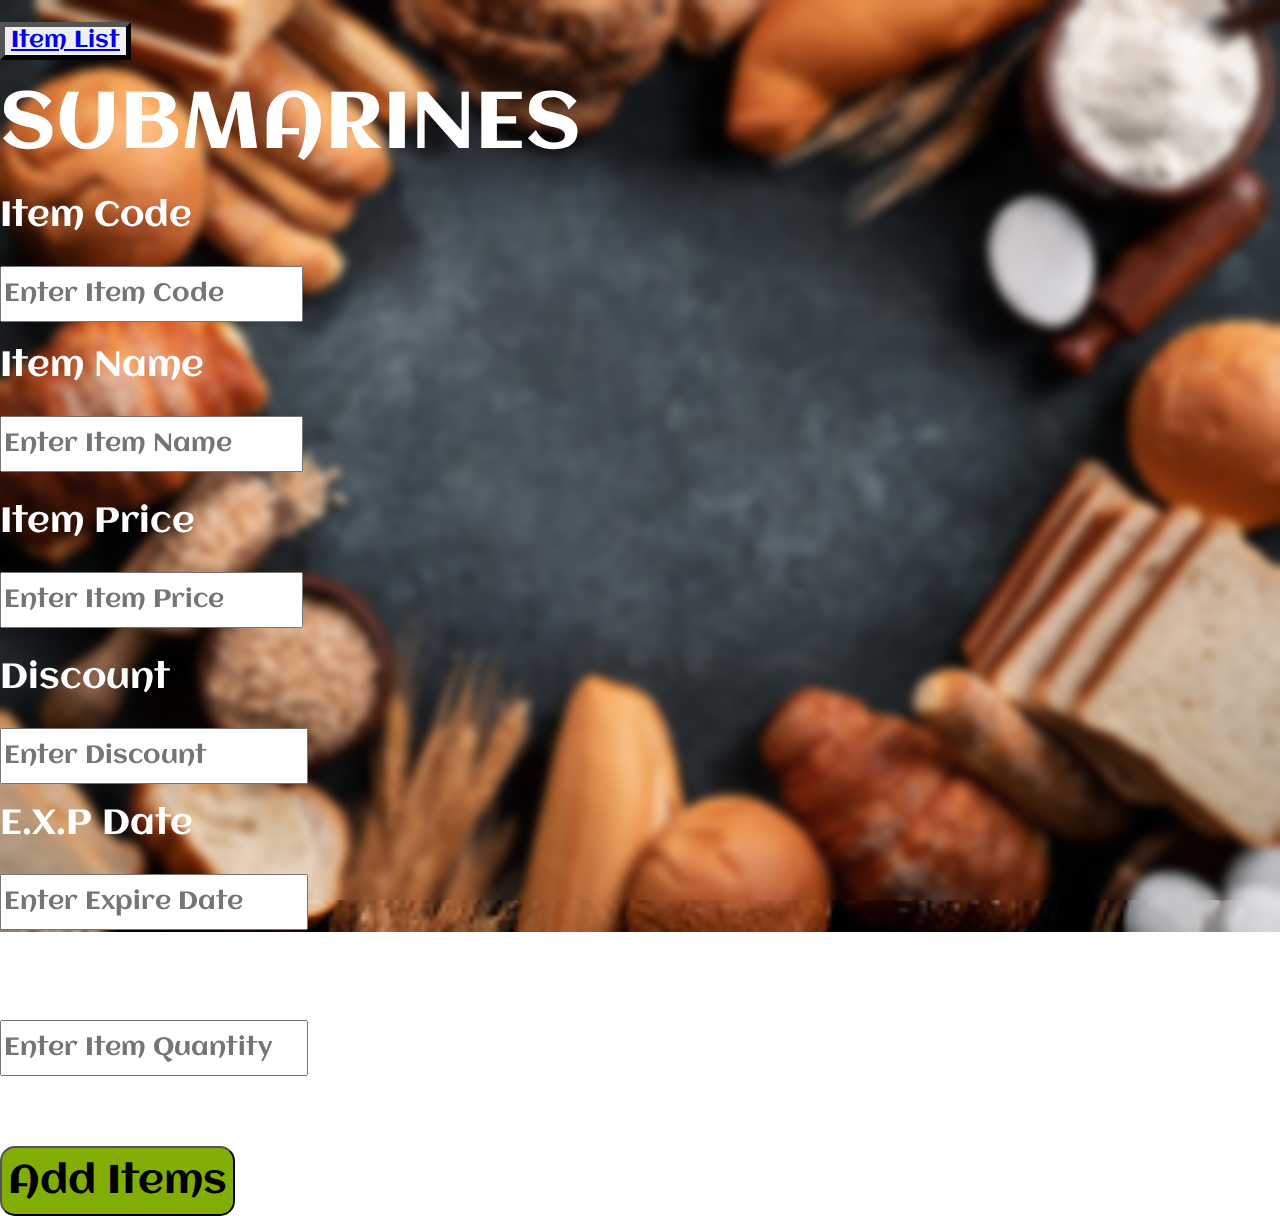
<file: Pgs/submarineItem.html>
<!doctype html>
<html lang="en">

<head>
    <meta charset="utf-8">
    <meta name="viewport" content="width=device-width, initial-scale=1">
    <title>Add Item-Sub</title>
    <link href="https://cdn.jsdelivr.net/npm/bootstrap@5.3.2/dist/css/bootstrap.min.css" rel="stylesheet"
        integrity="sha384-T3c6CoIi6uLrA9TneNEoa7RxnatzjcDSCmG1MXxSR1GAsXEV/Dwwykc2MPK8M2HN" crossorigin="anonymous">
    <link rel="stylesheet" href="../Style/burger-item.css">
    <link rel="preconnect" href="https://fonts.googleapis.com">
    <link rel="preconnect" href="https://fonts.gstatic.com" crossorigin>
    <link href="https://fonts.googleapis.com/css2?family=Aclonica&display=swap" rel="stylesheet">
</head>

<body>
    <div class="container">
        <form action="submarineMenu.html">
            <div class="row">
                <div class="col-1 text-center">
                    <button type="button" class="btn btn-outline-danger" id="btn">
                    <a href="./addItemMenu.html">Item&nbspList</a>    
                    </button>
                </div>
                <div class="col-lg-10 text-center" id="title">
                    SUBMARINES
                </div>
            </div>
            <div class="row">
                <div class="col-lg-3 col-md-12 text-center" id="lbl">
                    Item Code
                </div>
                <div class="txt col-lg-8 col-md-6 text-center">
                    <input class="form-control txt" type="text" placeholder="Enter Item Code"
                        aria-label="default input example" id="txtCode">
                </div>
            </div>
            <div class="row">
                <div class="col-lg-3 col-md-12 text-center" id="lbl">
                    Item Name
                </div>
                <div class="col-lg-8 col-md-6 text-center">
                    <input class="form-control txt" type="text" placeholder="Enter Item Name"
                        aria-label="default input example" id="txtName">
                </div>
            </div>
            <div class="row">
                <div class="col-lg-3 col-md-12 text-center" id="lbl">
                    Item Price
                </div>
                <div class="col-lg-8 col-md-6 text-center">
                    <input class="form-control txt" type="text" placeholder="Enter Item Price"
                        aria-label="default input example" id="txtPrice">
                </div>
            </div>
            <div class="row">
                <div class="col-lg-3 col-md-12 text-center" id="lbl">
                    Discount
                </div>
                <div class="col-lg-8 col-md-6 text-center">
                    <input class="form-control txtD" type="text" placeholder="Enter Discount"
                        aria-label="default input example" id="txtDis">
                </div>
            </div>
            <div class="row">
                <div class="col-lg-3 col-md-12 text-center" id="lbl">
                    E.X.P Date
                </div>
                <div class="col-lg-8 col-md-6 text-center">
                    <input class="form-control txtD" type="text" placeholder="Enter Expire Date"
                        aria-label="default input example" id="txtExp">
                </div>
            </div>
            <div class="row">
                <div class="col-lg-3 col-md-12 text-center" id="lbl">
                    Item Qty
                </div>
                <div class="col-lg-8 col-md-6 text-center">
                    <input class="form-control txtD" type="text" placeholder="Enter Item Quantity"
                        aria-label="default input example" id="txtQty">
                </div>
            </div>
            <div class="row">
                <div class="col-12 text-lg-end text-sm-end">
                    <button type="button" class="btn btn-success btnAdd" onclick="add()">Add&nbsp;Items</button>
                </div>
            </div>
        </form>
    </div>


    <script src="../Js/subAdd.js"></script>
    <script src="https://cdn.jsdelivr.net/npm/bootstrap@5.3.2/dist/js/bootstrap.bundle.min.js"
        integrity="sha384-C6RzsynM9kWDrMNeT87bh95OGNyZPhcTNXj1NW7RuBCsyN/o0jlpcV8Qyq46cDfL"
        crossorigin="anonymous"></script>
</body>

</html>
</file>
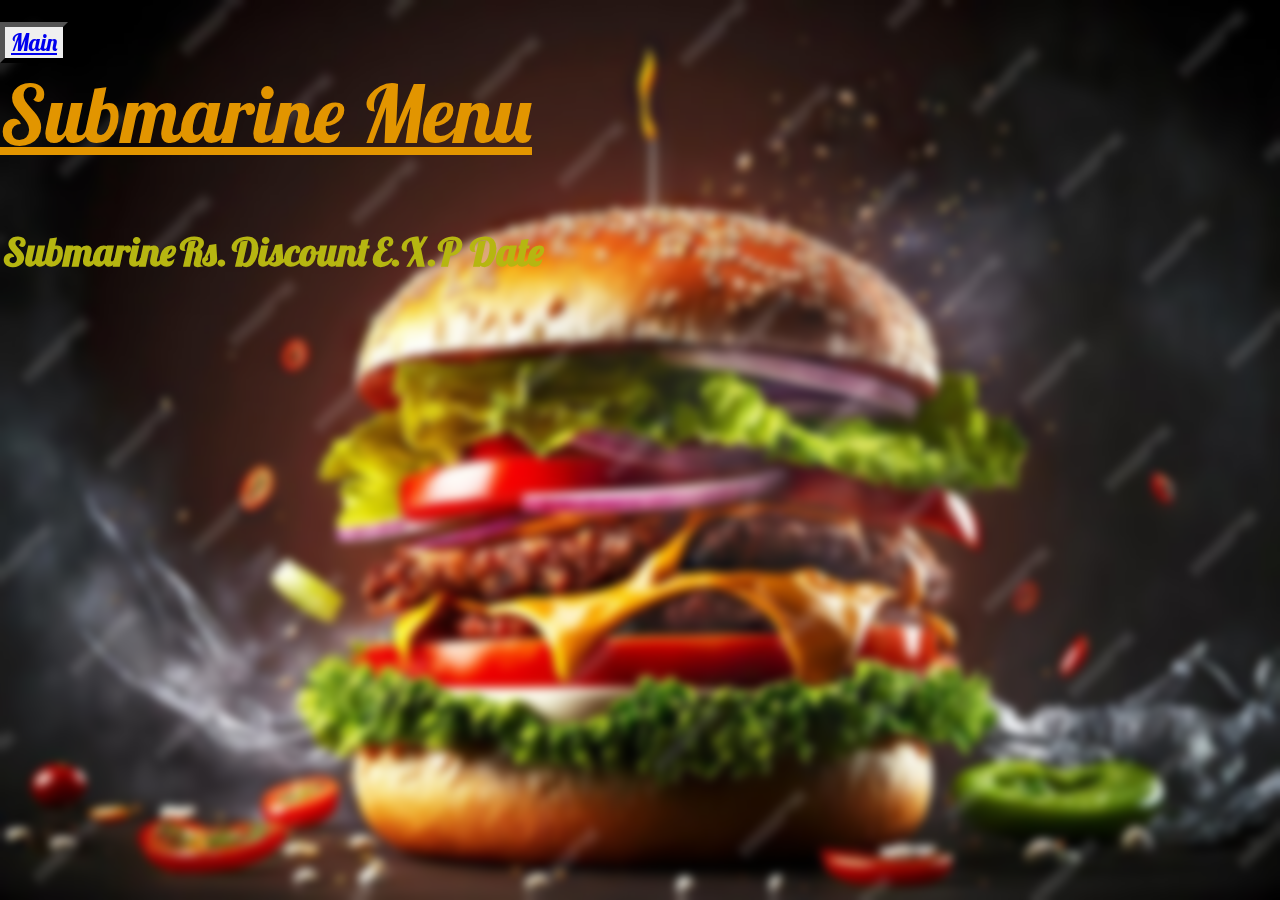
<file: Pgs/submarineMenu.html>
<!DOCTYPE html>
<html lang="en">

<head>
  <meta charset="utf-8">
  <meta name="viewport" content="width=device-width, initial-scale=1">
  <title>Submarine Menu</title>
  <link rel="stylesheet" href="../Style/burger-menu.css">
  <link href="https://cdn.jsdelivr.net/npm/bootstrap@5.3.2/dist/css/bootstrap.min.css" rel="stylesheet"
    integrity="sha384-T3c6CoIi6uLrA9TneNEoa7RxnatzjcDSCmG1MXxSR1GAsXEV/Dwwykc2MPK8M2HN" crossorigin="anonymous">

  <link rel="preconnect" href="https://fonts.googleapis.com">
  <link rel="preconnect" href="https://fonts.gstatic.com" crossorigin>
  <link rel="preconnect" href="https://fonts.googleapis.com">
  <link rel="preconnect" href="https://fonts.gstatic.com" crossorigin>
  <link
    href="https://fonts.googleapis.com/css2?family=Leckerli+One&family=Lilita+One&family=Lobster&family=Roboto:ital,wght@0,400;1,300&display=swap"
    rel="stylesheet">
</head>

<body>
  <div class="container col-lg-12 col-md-4">
    <div class="row">
      <div class="col-1 text-center">
        <button type="button" class="btn btn-outline-danger" id="main">
          <a href="./menu.html"> Main</a>
         </button>
      </div>
      <div class="col-10 text-center" id="burger-menu">
        Submarine Menu
      </div>
    </div>
    <table class="table" id="tbl">
      <thead>
        <tr>
          <th scope="col" id="top">Submarine</th>
          <th scope="col" id="top">Rs.</th>
          <th scope="col" id="top">Discount</th>
          <th scope="col" id="top">E.X.P Date</th>
        </tr>
      </thead>
      <tbody>
        
      </tbody>
    </table>
    <Script src="../Js/subUpdate.js"></Script>
    <script src="https://cdn.jsdelivr.net/npm/bootstrap@5.3.2/dist/js/bootstrap.bundle.min.js"
      integrity="sha384-C6RzsynM9kWDrMNeT87bh95OGNyZPhcTNXj1NW7RuBCsyN/o0jlpcV8Qyq46cDfL"
      crossorigin="anonymous"></script>
</body>

</html>
</file>
<file: Style/burger-menu.css>
body{   
    background-image: url(../img/BurgerMenu.jpg);
    background-size: cover;
    background-repeat: no-repeat;
    background-position: center center;
    background-attachment: fixed;
    margin: 0;
    height: 100vh;
    display: flex;
    backdrop-filter: blur(5px);
}

#main{
    font-family: 'Lobster', sans-serif;
    font-size: 23px;
    color:#ED1818;
    position:relative;
    margin-top: 22px;
    margin-right: 5px;
    border-width: 5px;
     
}

#burger-menu{
    font-family: 'Lobster', sans-serif;
    font-size:80px;
    color:#E29500;
    position:relative;
    margin-bottom: 60px;
    text-decoration: underline;
   
}


#tbl th, #tbl tbody tr th, #tbl tbody tr td {
    background-color: transparent!important;
    font-family: 'Lobster', sans-serif;
    font-size: 40px;
    color: white;
    font-weight: 10px;
}

#top{
    color: rgb(182, 182, 17) !important; 
}

.btn-group a {
    color: inherit; 
    text-decoration: none; 
}
</file>
<file: Style/beverage-menu.css>
body{
    background-image: url(../img/BeverageMenu.jpg) !important;
}
</file>
<file: Style/burger-item.css>
body {
    background-image: url(../img/itemBack.jpg);
    background-size: cover;
    background-repeat: no-repeat;
    background-position: center center;
    background-attachment: fixed;
    margin: 0;
    padding: 0;
    height: 100vh;
    display: flex;
    backdrop-filter: blur(5px);
}


#btn {
    font-family: 'Aclonica', sans-serif;
    font-size: 23px;
    color: #ED1818;
    position: relative;
    margin-top: 22px;
    margin-right: 5px;
    border-width: 5px;

}

#title {
    color: white;
    font-size: 80px;
    font-family: 'Aclonica', sans-serif;
    margin-top: 20px;
    margin-bottom: 25px;
}

#lbl {
    font-family: 'Aclonica', sans-serif;
    color: white;
    font-size: 35px;
    margin-bottom: 30px;
    text-align: left !important;
}

.txt{
    font-family: 'Aclonica', sans-serif;
    color: rgb(153, 147, 147);
    font-size: 25px; 
    height: 50px; 
    margin-bottom: 30px;
}

.txtD{
    font-family: 'Aclonica', sans-serif;
    color: rgb(153, 147, 147);
    font-size: 25px; 
    height: 50px; 
    margin-bottom: 20px;
    width: 300px !important;

}

.btn-success.btnAdd {
    font-family: 'Aclonica', sans-serif;
    background-color: #81AD05;
    font-size: 40px;
    height:70px;
    border-radius: 15px;
   margin-top: 50px;
}

.btn-group a {
    color: inherit; 
    text-decoration: none; 
}
</file>
<file: Style/fries-menu.css>
body{
    background-image: url(../img/friesMenu.jpg) !important;
}
</file>
<file: Style/menu.css>
body{
    background-image: url(../img/Menu.jpg);
    background-size: cover;
    background-repeat: no-repeat;
    background-position: center center;
    background-attachment: fixed;
    margin: 0;
    height: 100vh;
    display: flex;
    backdrop-filter: blur(5px);
}

#menu{
    font-family: 'Lobster', sans-serif;
    font-size:80px;
    color: #EBFF00;
    position:relative;
    margin-bottom: 60px;
   
}
#main{
    font-family: 'Lobster', sans-serif;
    font-size: 23px;
    color:#ED1818;
    position:relative;
    margin-top: 22px;
    margin-right: 5px;
    border-width: 5px;
     
}
.card{
    border-radius: 35px !important;
    background: transparent !important;

}

.card img{
    border-radius: 40px !important;
 
}

.card-img-overlay{
    position: relative;
    backdrop-filter: blur(3px);
    border-radius: 35px !important;
    
}

.card-body {
    position: absolute;
    top: 50%;
    left: 50%;
    transform: translate(-50%, -50%);
    color: #fffcfc !important;
    font-family:'Lobster', sans-serif;
    font-size: 50px;
    font-weight: normal;
    text-align: center;
    transition: background-color 0.3s, color 0.3s; 
}

.card:hover .card-img-overlay {
    backdrop-filter: none; 
    border-radius: 40px;
}

.card:hover .card-body {
    background-color: transparent; 
    color: transparent !important; 
}

#row{
    margin-top: 20px;
}

.card, .card img {
    height: 300px; 
    width: 250px; 
    object-fit: cover; 
}

.btn-group a {
    color: inherit; 
    text-decoration: none; 
}
</file>
